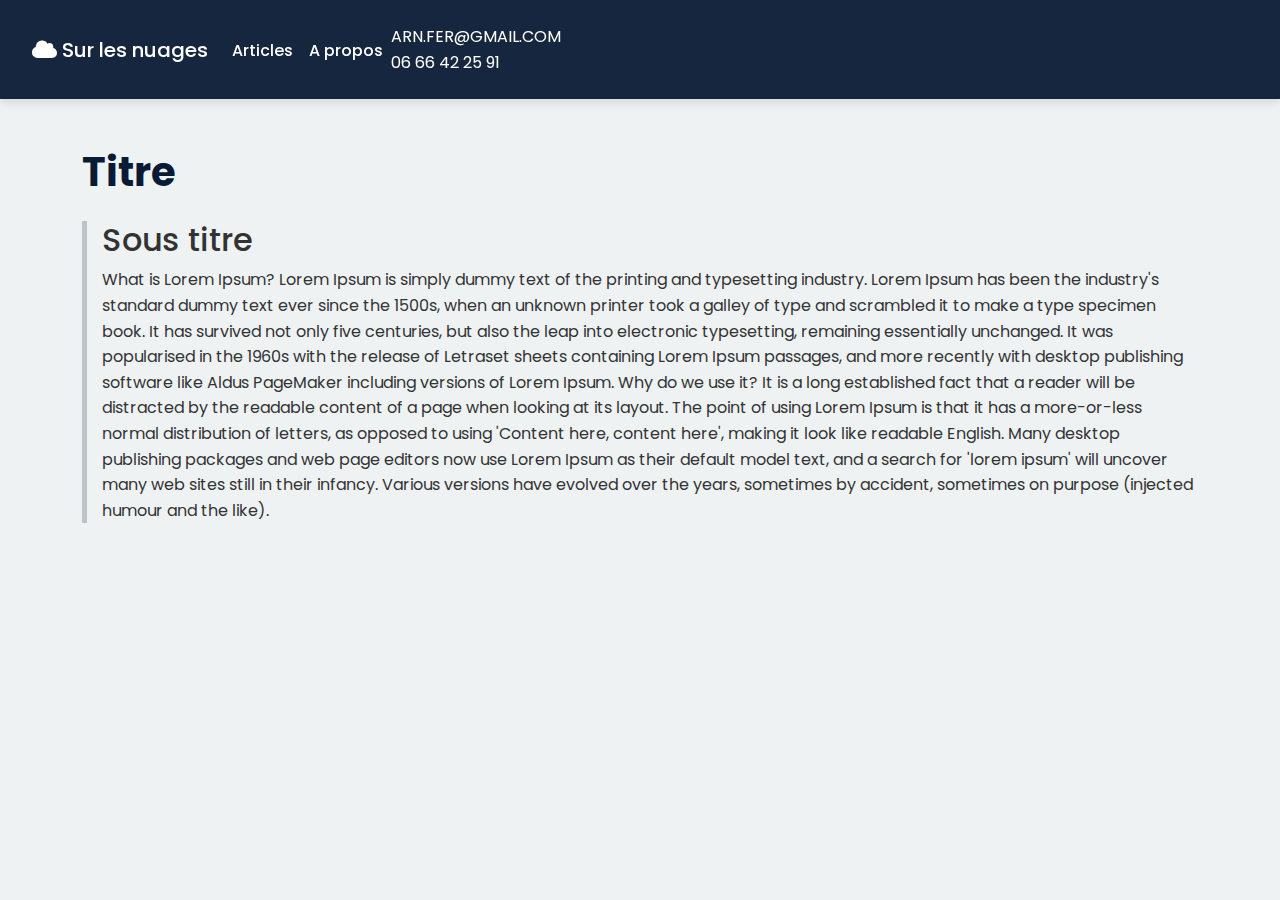
<file: frontend/index.html>
<!DOCTYPE html>
<html>

<head>
    <meta charset="utf-8">
    <meta http-equiv="X-UA-Compatible" content="IE=edge">
    <title>Sur les nuages</title>
    <meta name="viewport" content="width=device-width, initial-scale=1">
    <link rel="shortcut icon" href="favicon.ico" type="image/x-icon">
    
    <!-- Google Fonts -->
    <link href="https://fonts.googleapis.com/css2?family=Poppins:wght@300;500;700&display=swap" rel="stylesheet">

    <!-- Bootstrap CSS -->
<link href="https://cdn.jsdelivr.net/npm/bootstrap@5.3.3/dist/css/bootstrap.min.css" rel="stylesheet" integrity="sha384-QWTKZyjpPEjISv5WaRU9OFeRpok6YctnYmDr5pNlyT2bRjXh0JMhjY6hW+ALEwIH" crossorigin="anonymous">
<script src="https://cdn.jsdelivr.net/npm/bootstrap@5.3.3/dist/js/bootstrap.bundle.min.js" integrity="sha384-YvpcrYf0tY3lHB60NNkmXc5s9fDVZLESaAA55NDzOxhy9GkcIdslK1eN7N6jIeHz" crossorigin="anonymous"></script>
    
    <!-- Font Awesome -->
    <link rel="stylesheet" href="https://use.fontawesome.com/releases/v5.7.2/css/all.css">

    <!-- Custom CSS -->
    <link rel="stylesheet" type="text/css" href="index.css?v1.2">
</head>

<body>
    <nav class="navbar fixed-top navbar-expand-lg">
        <button class="navbar-toggler" type="button" data-bs-toggle="collapse" data-bs-target="#navbarTogglerDemo03" aria-controls="navbarTogglerDemo03" aria-expanded="false" aria-label="Toggle navigation">
    <span class="navbar-toggler-icon"></span>
</button>

        <a class="navbar-brand" href="#"><i class="fas fa-cloud"></i> Sur les nuages</a>
        
        <div class="collapse navbar-collapse" id="navbarTogglerDemo03">
            <ul class="navbar-nav mr-auto mt-2 mt-lg-0">
                <li class="nav-item">
                    <a class="nav-link hover-underline-animation" href="index.html">Articles</a>
                </li>
                <li class="nav-item">
                    <a class="nav-link hover-underline-animation" href="apropos.html">A propos</a>
                </li>
            </ul>
            <span class="navbar-text">
                <a href="mailto:arn.fer@gmail.com">ARN.FER@GMAIL.COM</a><br>
                <a href="tel:0666422591">06 66 42 25 91</a>
            </span>
        </div>
    </nav>


    <div id="articles" class="container mt-5">
        <h1 class="hover-underline-animation">Titre</h1>
        <div class="bordure">
		<h2>Sous titre </h2>
		<p>What is Lorem Ipsum?
Lorem Ipsum is simply dummy text of the printing and typesetting industry. Lorem Ipsum has been the industry's standard dummy text ever since the 1500s, when an unknown printer took a galley of type and scrambled it to make a type specimen book. It has survived not only five centuries, but also the leap into electronic typesetting, remaining essentially unchanged. It was popularised in the 1960s with the release of Letraset sheets containing Lorem Ipsum passages, and more recently with desktop publishing software like Aldus PageMaker including versions of Lorem Ipsum.

Why do we use it?
It is a long established fact that a reader will be distracted by the readable content of a page when looking at its layout. The point of using Lorem Ipsum is that it has a more-or-less normal distribution of letters, as opposed to using 'Content here, content here', making it look like readable English. Many desktop publishing packages and web page editors now use Lorem Ipsum as their default model text, and a search for 'lorem ipsum' will uncover many web sites still in their infancy. Various versions have evolved over the years, sometimes by accident, sometimes on purpose (injected humour and the like).

</p>    </div>
    </div>


    <!-- Back to top button -->
    <div id="back-to-top"><i class="fas fa-chevron-up"></i></div>

    <!-- Custom JS -->
    <script>
        $(document).ready(function() {
            $(window).scroll(function () {
                if ($(this).scrollTop() > 50) {
                    $('#back-to-top').fadeIn();
                } else {
                    $('#back-to-top').fadeOut();
                }
            });

            $('#back-to-top').click(function () {
                $('body, html').animate({
                    scrollTop: 0
                }, 800);
                return false;
            });
        });
    </script>
</body>

</html>
</file>
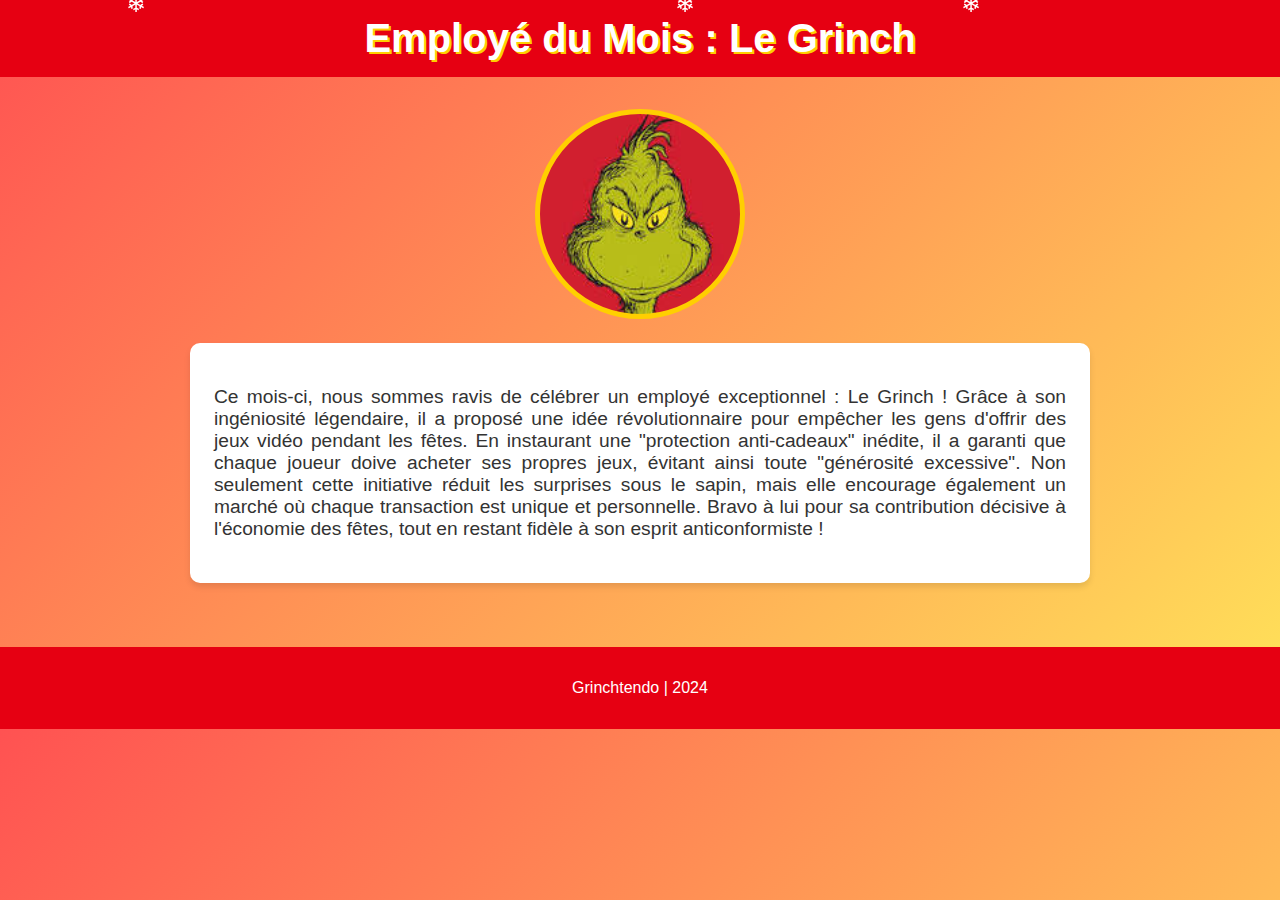
<file: grinch.html>
<!DOCTYPE html>
<html lang="fr">
<head>
    <meta charset="UTF-8">
    <meta name="viewport" content="width=device-width, initial-scale=1.0">
    <title>Employé du mois</title>
    <style>
        body {
            font-family: 'Arial', sans-serif;
            margin: 0;
            padding: 0;
            background: linear-gradient(135deg, #ff5252, #ffe359);
            color: #333;
            overflow-x: hidden;
        }

        header {
            background: #e60012;
            color: white;
            text-align: center;
            padding: 1rem 0;
        }

        header h1 {
            font-size: 2.5rem;
            margin: 0;
            text-shadow: 2px 2px #ffcf00;
        }

        .container {
            padding: 2rem;
            max-width: 900px;
            margin: auto;
            text-align: center;
        }

        .profile-picture {
            width: 200px;
            height: 200px;
            margin: 0 auto 1.5rem;
            background-image: url('download.jpg');
            background-size: cover;
            background-position: center;
            border: 5px solid #ffcf00;
            border-radius: 50%;
            animation: float 3s infinite ease-in-out;
        }

        @keyframes float {
            0%, 100% {
                transform: translateY(0);
            }
            50% {
                transform: translateY(-10px);
            }
        }

        .content {
            font-size: 1.2rem;
            background: white;
            padding: 1.5rem;
            border-radius: 10px;
            box-shadow: 0 4px 6px rgba(0, 0, 0, 0.1);
        }

        .content p {
            text-align: justify;
        }

        footer {
            margin-top: 2rem;
            padding: 1rem;
            background: #e60012;
            color: white;
            text-align: center;
            position: relative;
        }

        footer a {
            color: #ffcf00;
            text-decoration: none;
        }

        footer a:hover {
            text-decoration: underline;
        }

        .snowflake {
            position: fixed;
            top: -10px;
            color: white;
            font-size: 1.5rem;
            pointer-events: none;
            animation: fall linear infinite;
        }

        @keyframes fall {
            0% {
                transform: translateY(-100px) translateX(0);
            }
            100% {
                transform: translateY(110vh) translateX(50px);
            }
        }
    </style>
</head>
<body>
    <header>
        <h1>Employé du Mois : Le Grinch</h1>
    </header>
    <div class="container">
        <div class="profile-picture"></div>
        <div class="content">
            <p>
                Ce mois-ci, nous sommes ravis de célébrer un employé exceptionnel : Le Grinch ! Grâce à son ingéniosité légendaire, il a proposé une idée révolutionnaire pour empêcher les gens d'offrir des jeux vidéo pendant les fêtes. En instaurant une "protection anti-cadeaux" inédite, il a garanti que chaque joueur doive acheter ses propres jeux, évitant ainsi toute "générosité excessive". Non seulement cette initiative réduit les surprises sous le sapin, mais elle encourage également un marché où chaque transaction est unique et personnelle. Bravo à lui pour sa contribution décisive à l'économie des fêtes, tout en restant fidèle à son esprit anticonformiste !
            </p>
        </div>
    </div>
    <footer>
        <p>Grinchtendo | 2024</p>
    </footer>

    <script>
        // Snow animation
        const snowContainer = document.createElement('div');
        snowContainer.style.position = 'fixed';
        snowContainer.style.top = '0';
        snowContainer.style.left = '0';
        snowContainer.style.width = '100%';
        snowContainer.style.height = '100%';
        snowContainer.style.pointerEvents = 'none';
        document.body.appendChild(snowContainer);

        function createSnowflake() {
            const snowflake = document.createElement('div');
            snowflake.className = 'snowflake';
            snowflake.style.left = Math.random() * 100 + 'vw';
            snowflake.style.animationDuration = Math.random() * 3 + 2 + 's';
            snowflake.innerHTML = '&#10052;';
            snowContainer.appendChild(snowflake);

            setTimeout(() => {
                snowflake.remove();
            }, 5000);
        }

        setInterval(createSnowflake, 200);
    </script>
</body>
</html>
</file>
<file: frontend/index.css>
body {
    font-family: 'Poppins', sans-serif;
    padding-top: 100px;
    background-color: #eef2f3;
    color: #333;
    line-height: 1.6;
}

.navbar {
    background-color: rgba(8, 26, 52, 0.95);
    padding: 1rem 2rem;
    box-shadow: 0 4px 8px rgba(0, 0, 0, 0.1);
}
.navbar-toggler {
    border: 1px solid rgba(255, 255, 255, 0.5); /* Optionnel */
    background-color: transparent; /* Assure que le fond est transparent */
}

.navbar-toggler:focus,
.navbar-toggler:active {
    outline: none;
    box-shadow: none;
}
.navbar-text a {
    color: #fff !important; /* Couleur blanche pour les liens */
    text-decoration: none;  /* Enlever le soulignement si désiré */
}

.navbar-text a:hover {
    color: #f0f0f0 !important; /* Couleur légèrement différente au survol */

}

.navbar .navbar-toggler-icon {
    background-image: url("data:image/svg+xml;charset=UTF8,%3csvg xmlns='http://www.w3.org/2000/svg' viewBox='0 0 16 16'%3e%3cpath stroke='rgba(255, 255, 255, 1)' stroke-linecap='round' stroke-width='2' d='M2 4.5h12M2 8h12M2 11.5h12'/%3e%3c/svg%3e");
}


.navbar-brand, .nav-link {
    color: #fff !important;
    font-weight: 500;
    transition: color 0.3s ease;
}

.nav-link:hover {
    color: #f0f0f0 !important;
}


.hover-underline-animation {
    position: relative;
    padding-bottom: 5px;
}

.hover-underline-animation::after {
    content: '';
    position: absolute;
    width: 100%;
    transform: scaleX(0);
    height: 3px;
    bottom: 0;
    left: 0;
    background-color: #003b82;
    transform-origin: bottom right;
    transition: transform 0.4s ease, filter 0.4s ease;
    filter: blur(1px) opacity(0.9);
}

.hover-underline-animation:hover::after {
    transform: scaleX(1);
    transform-origin: bottom left;
    filter: blur(0) opacity(1);
}

.certifications-grid, .applied-skills-grid {
    display: grid;
    grid-template-columns: repeat(auto-fill, minmax(250px, 1fr));
    gap: 20px;
    margin-top: 40px;
}

.card {
    background-color: #fff;
    border-radius: 12px;
    padding: 25px;
    box-shadow: 0 8px 16px rgba(0, 0, 0, 0.1);
    transition: transform 0.3s ease, box-shadow 0.3s ease;
    text-align: center;
    overflow: hidden;
}

.card:hover {
    transform: translateY(-12px);
    box-shadow: 0 12px 24px rgba(0, 0, 0, 0.2);
}

.card-icon img {
    width: 80px;
    height: 80px;
    margin-bottom: 20px;
}

.card-body h4 {
    font-size: 1.25rem;
    font-weight: 600;
    color: #081a34;
}

.cert-link {
    color: #0056b3;
    text-decoration: none;
    font-weight: bold;
    transition: color 0.3s ease;
}

.cert-link:hover {
    color: #003b82;
}

#back-to-top {
    cursor: pointer;
    position: fixed;
    bottom: 30px;
    right: 30px;
    display: none;
    background-color: #081a34;
    color: #fff;
    border-radius: 50%;
    padding: 15px;
    box-shadow: 0 4px 8px rgba(0, 0, 0, 0.1);
    transition: background-color 0.3s ease;
}

#back-to-top:hover {
    background-color: #003b82;
}

.bordure {
    border-left: 5px solid #bdc3c7;
    padding-left: 15px;
    margin-bottom: 20px;
}

.date {
    font-weight: 500;
    font-size: 1.2rem;
    color: #081a34;
    margin-bottom: 10px;
}

h1 {
    color: #081a34;
    font-size: 2.5rem;
    font-weight: 700;
    margin-bottom: 20px;
}

h1.hover-underline-animation {
    border-bottom: none;
}

h4 {
    color: #081a34;
    font-size: 1.5rem;
    font-weight: 600;
    margin-bottom: 15px;
}

.container {
    margin-bottom: 4em;
    transition: background-color 0.4s ease, box-shadow 0.4s ease;
}

.container:hover {
    background-color: rgba(8, 26, 52, 0.05);
    box-shadow: 0 4px 16px rgba(0, 0, 0, 0.1);
}

#nom {
    font-weight: 600;
    font-size: 1.75rem;
}

.sibling-fade:hover li:not(:hover) {
    opacity: 0.6;
}

.row {
    color: #081a34;
}

@media (max-width: 979px) {
    body {
        padding-top: 60px;
    }

    #mobile {
        font-size: 1.8rem;
        color: #081a34;
    }

    .navbar {
        padding: 0.8rem 1.5rem;
    }
}

@media (max-width: 767px) {
    .card-icon img {
        width: 60px;
        height: 60px;
    }

    .card-body h4 {
        font-size: 1.1rem;
    }

    .cert-link {
        font-size: 0.9rem;
    }

    .hover-underline-animation {
        font-size: 1rem;
    }

    .navbar-brand {
        font-size: 1.3rem;
    }
}
</file>
